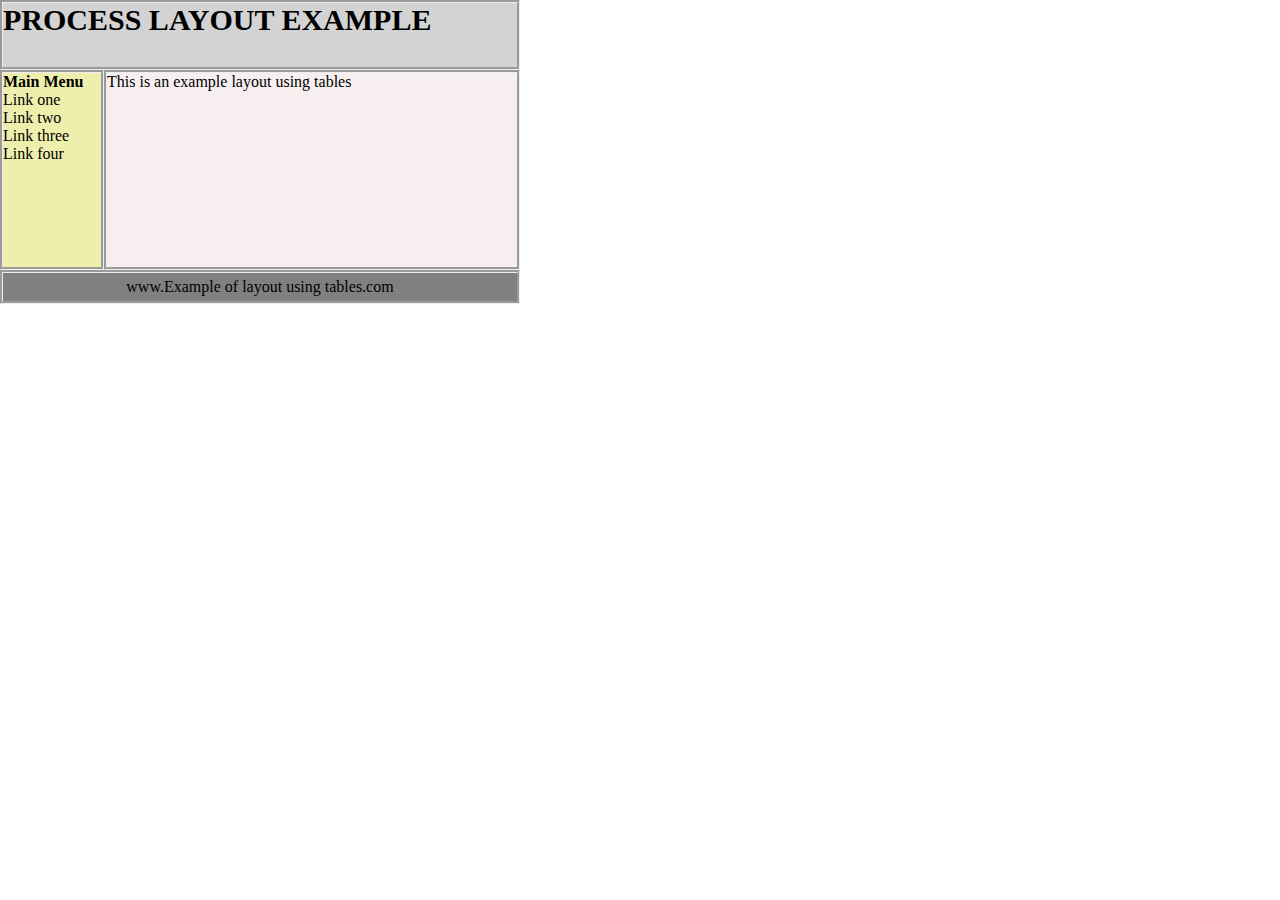
<file: index.html>
<!DOCTYPE html>
<html lang="en">
<head>
    <meta charset="UTF-8">
    <meta name="viewport" content="width=device-width, initial-scale=1">
    <title>Demo</title>
    <style>
        * {
            box-sizing: border-box;
        }

        body {
            width: 520px;
            margin: 0;
            padding: 0;
        }

        p, h2 {
            margin: 0;
        }

        /* Style the header */
        header {
            background-color: lightgrey;
            font-size: 20px;
            color: black;
            margin: 0;
            padding-bottom: 30px;
            border-style: groove;
        }

        /* Create two columns/boxes that floats next to each other */
        nav {
            float: left;
            width: 20%;
            height: 200px; /* only for demonstration, should be removed */
            background: #efefad;
            border-style: groove;
        }

        /* Style the list inside the menu */
        nav ul {
            list-style-type: none;
            margin: 0;
            padding: 0;
        }

        article {
            float: left;
            padding-bottom: 20px;
            width: 80%;
            background-color: #f7efef;
            height: 200px; /* only for demonstration, should be removed */
            border-style: groove;
        }

        /* Clear floats after the columns */
        section::after {
            content: "";
            display: table;
            clear: both;
        }

        /* Style the footer */
        footer {
            background-color: grey;
            text-align: center;
            color: black;
            padding: 5px;
            border-style: groove;
        }

    </style>
</head>

<body>

<header>
    <h2>PROCESS LAYOUT EXAMPLE</h2>
</header>

<section>
    <nav>
        <ul>
            <li><strong>Main Menu</strong></li>
            <li>Link one</li>
            <li>Link two</li>
            <li>Link three</li>
            <li>Link four</li>
        </ul>
    </nav>

    <article>
        <p>This is an example layout using tables</p>
    </article>
</section>

<footer>
    <p>www.Example of layout using tables.com</p>
</footer>

</body>
</html>
</file>
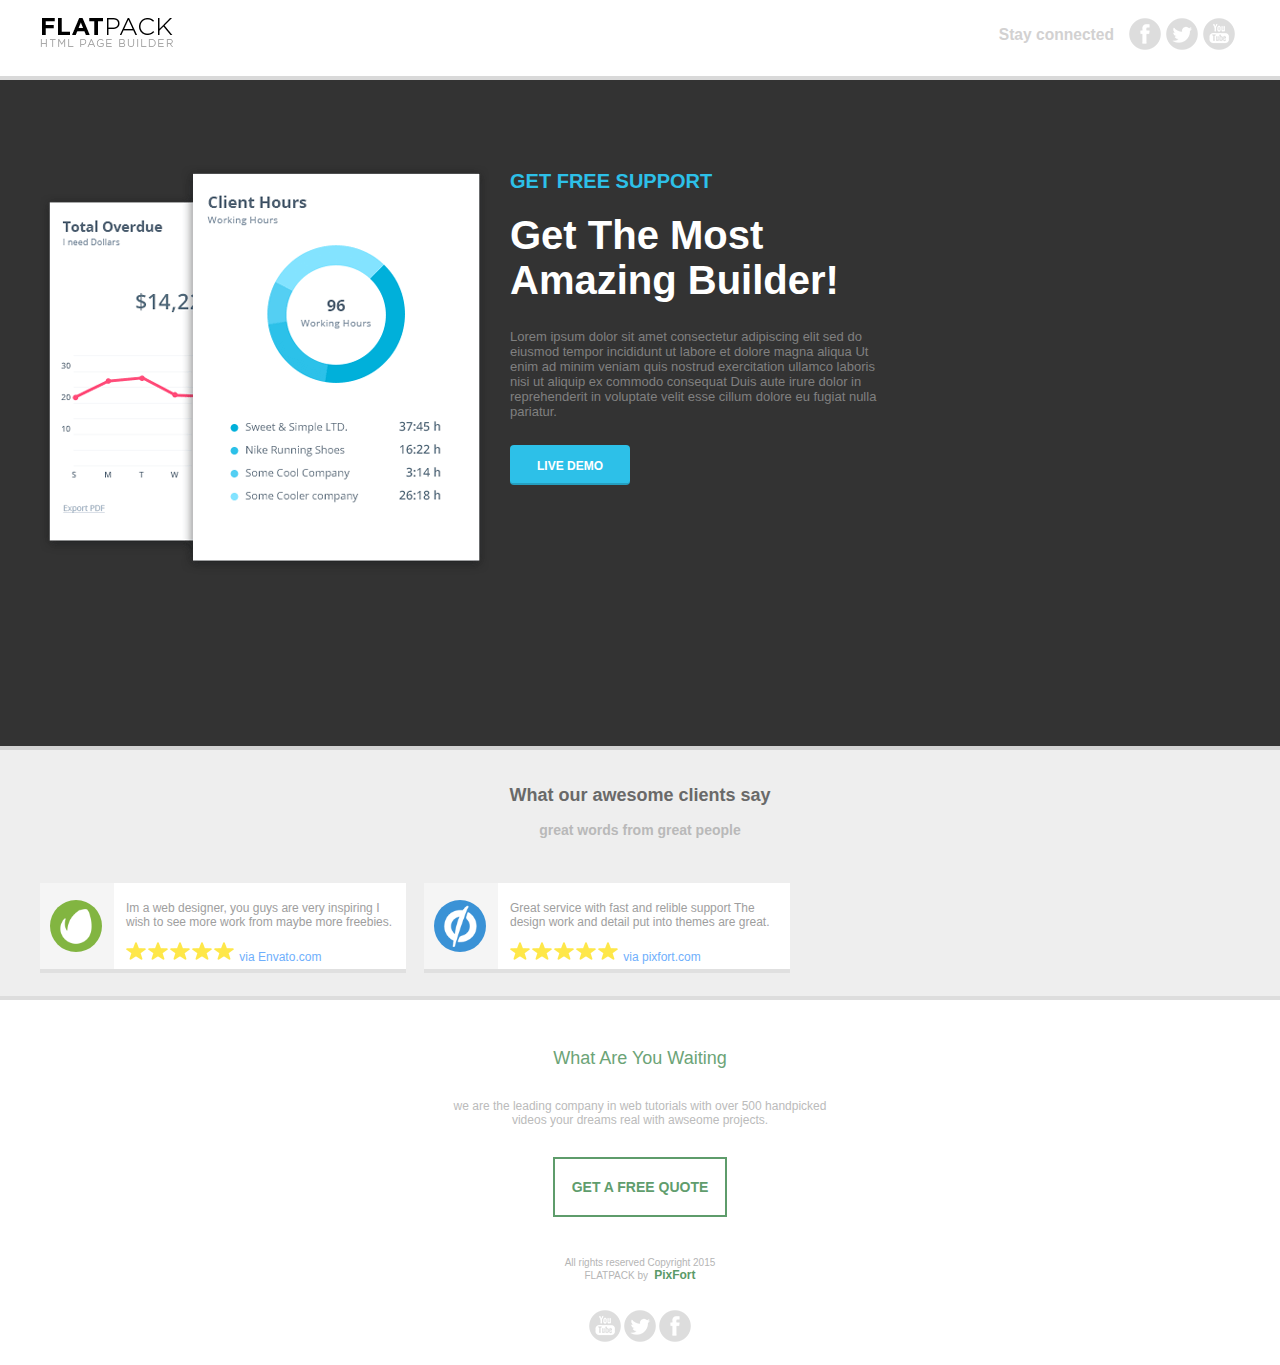
<file: lab2/page a/index.html>
<!DOCTYPE html>
<html lang="en">
<head>

    <meta charset="utf-8">
    <title></title>

    <link href="stylesheets/font-awesome.css" rel="stylesheet">
    <link href="css/style.css" rel="stylesheet">

    <link rel="shortcut icon" href="images/favicon.ico">
    <link rel="apple-touch-icon" href="images/apple-touch-icon.png">
    <link rel="apple-touch-icon" sizes="72x72" href="images/apple-touch-icon-72x72.png">
    <link rel="apple-touch-icon" sizes="114x114" href="images/apple-touch-icon-114x114.png">

</head>
<body>

<div id="page" class="page">

    <div class="pixfort_normal_1" id="section_normal_1">
        <div class="header_style pix_builder_bg">
            <div class="container">
                <div class="sixteen columns">
                    <div class="one-third column alpha">
                        <img src="images/1_normal/logo.png" alt="">
                    </div>
                    <div class="two-thirds column omega">
                            <a href="#" class="slow_fade social_button"><img src="images/social_icons/yt.png" alt=""></a>
                            <a href="#" class="slow_fade social_button"><img src="images/social_icons/twitter.png" alt=""></a>
                            <a href="#" class="slow_fade social_button"><img src="images/social_icons/facebook.png" alt=""></a>
      			       <div class="htext_style">
                            <span class="editContent">
                                <span class="pix_text">Stay connected</span>
                            </span>
                        </div>
                    </div>
  		        </div>
            </div><!-- container -->
        </div>
    </div><div class="big_padding dark pix_builder_bg" id="section_normal_4_2">
        <div class="container">
            <div class="sixteen columns">
                <div class="eight columns alpha pix_container">
                    <img src="images/main/software-img-4.png" class="img_style" alt="">
                </div>
                <div class="eight columns omega">
                        <span class="bold_text big_text blue_text editContent">GET FREE SUPPORT</span>
                        <p class="big_title bold_text editContent">Get The Most Amazing Builder!</p>
                        <p class="normal_text light_gray editContent">Lorem ipsum dolor sit amet consectetur adipiscing elit sed do eiusmod tempor incididunt ut labore et dolore magna aliqua Ut enim ad minim veniam quis nostrud exercitation ullamco laboris nisi ut aliquip ex commodo consequat Duis aute irure dolor in reprehenderit in voluptate velit esse cillum dolore eu fugiat nulla pariatur.</p>
                        <a href="#" class="pix_button btn_normal pix_button_flat blue_bg bold_text">
                            <i class="pi pixicon-eye"></i> 
                            <span>LIVE DEMO</span>
                        </a> 
                </div>
            </div>
        </div>
    </div><div class="pixfort_normal_1" id="section_normal_6">
        <div class="envato_unbounce pix_builder_bg">
            <div class="container">
                <h3 class="L1_style">
                    <span class="editContent pix_text">What our awesome clients say</span>
                </h3>
                <h5 class="L2_style">
                    <span class="editContent pix_text">great words from great people</span>
                </h5>
                <div class="eight columns stbox alpha">
                    <div class="box_1 pix_builder_bg">
                        <div class="b_style">
                            <img src="images/testimonials/envato-logo.png" class="logo_style" alt="">
                       </div>
                       <div class="txt_style">
                            <p class="txt editContent">Im a web designer, you guys are very inspiring I wish to see more work from maybe more freebies.</p>
                            <span class="stars_span">
                                <img src="images/1_normal/stars.original.png" alt="">
                                <span class="env_st editContent ">
                                    <span class="pix_text">via Envato.com</span>
                                </span>
                            </span>
                       </div>
                   </div>
                </div>
                <div class="eight columns stbox omega">
                    <div class="box_2 pix_builder_bg">
                        <div class="b_style">
                            <img src="images/testimonials/unboune-logo.png" class="logo_style" alt="">
                       </div>
                       <div class="txt_style">
                            <p class="txt editContent">Great service with fast and relible support The design work and detail put into themes are great.</p>
                            <span class="stars_span">
                                <img src="images/1_normal/stars.original.png" alt="">
                                <span class="env_st editContent ">
                                    <span class="pix_text">via pixfort.com</span>
                                </span>
                            </span>
                        </div>
                    </div>
                </div>
            </div>
        </div>
    </div><div class="pixfort_agency_14" id="section_agency_5">
			<div class="foot_st pix_builder_bg">
				<div class="container ">
					<div class="sixteen columns center_text">
						<div class="f1_style"><span class="editContent"><span class="pix_text">What Are You Waiting</span></span></div>
						<div class="f2_style"><span class="editContent"><span class="pix_text">we are the leading company in web tutorials with over 500 handpicked videos your dreams real with awseome projects.</span></span></div>
						<div class="second_link">
							<span class="get_2_btn "><a class="slow_fade" href="#">GET A FREE QUOTE</a></span>
						</div>
						<div class="rights_st"><span class="editContent"><span class="pix_text">All rights reserved Copyright 2015</span></span></div>
						<span class="editContent">
							<span class="pix_text">
								<span class="rights_st">FLATPACK by&nbsp;</span>   <span class="pixfort_st">PixFort</span>
							</span>
						</span>
						<div class="clearfix"></div>
						<div class="center_btn center_text pix_inline_block">
							<a href="#" class="slow_fade social_button "><img src="images/social_icons/yt.png"></a>
							<a href="#" class="slow_fade social_button"><img src="images/social_icons/twitter.png"></a>
							<a href="#" class="slow_fade social_button"><img src="images/social_icons/facebook.png"></a>
						</div>
				</div>
			</div>
		</div>
	</div></div>


</body>
</html>
</file>
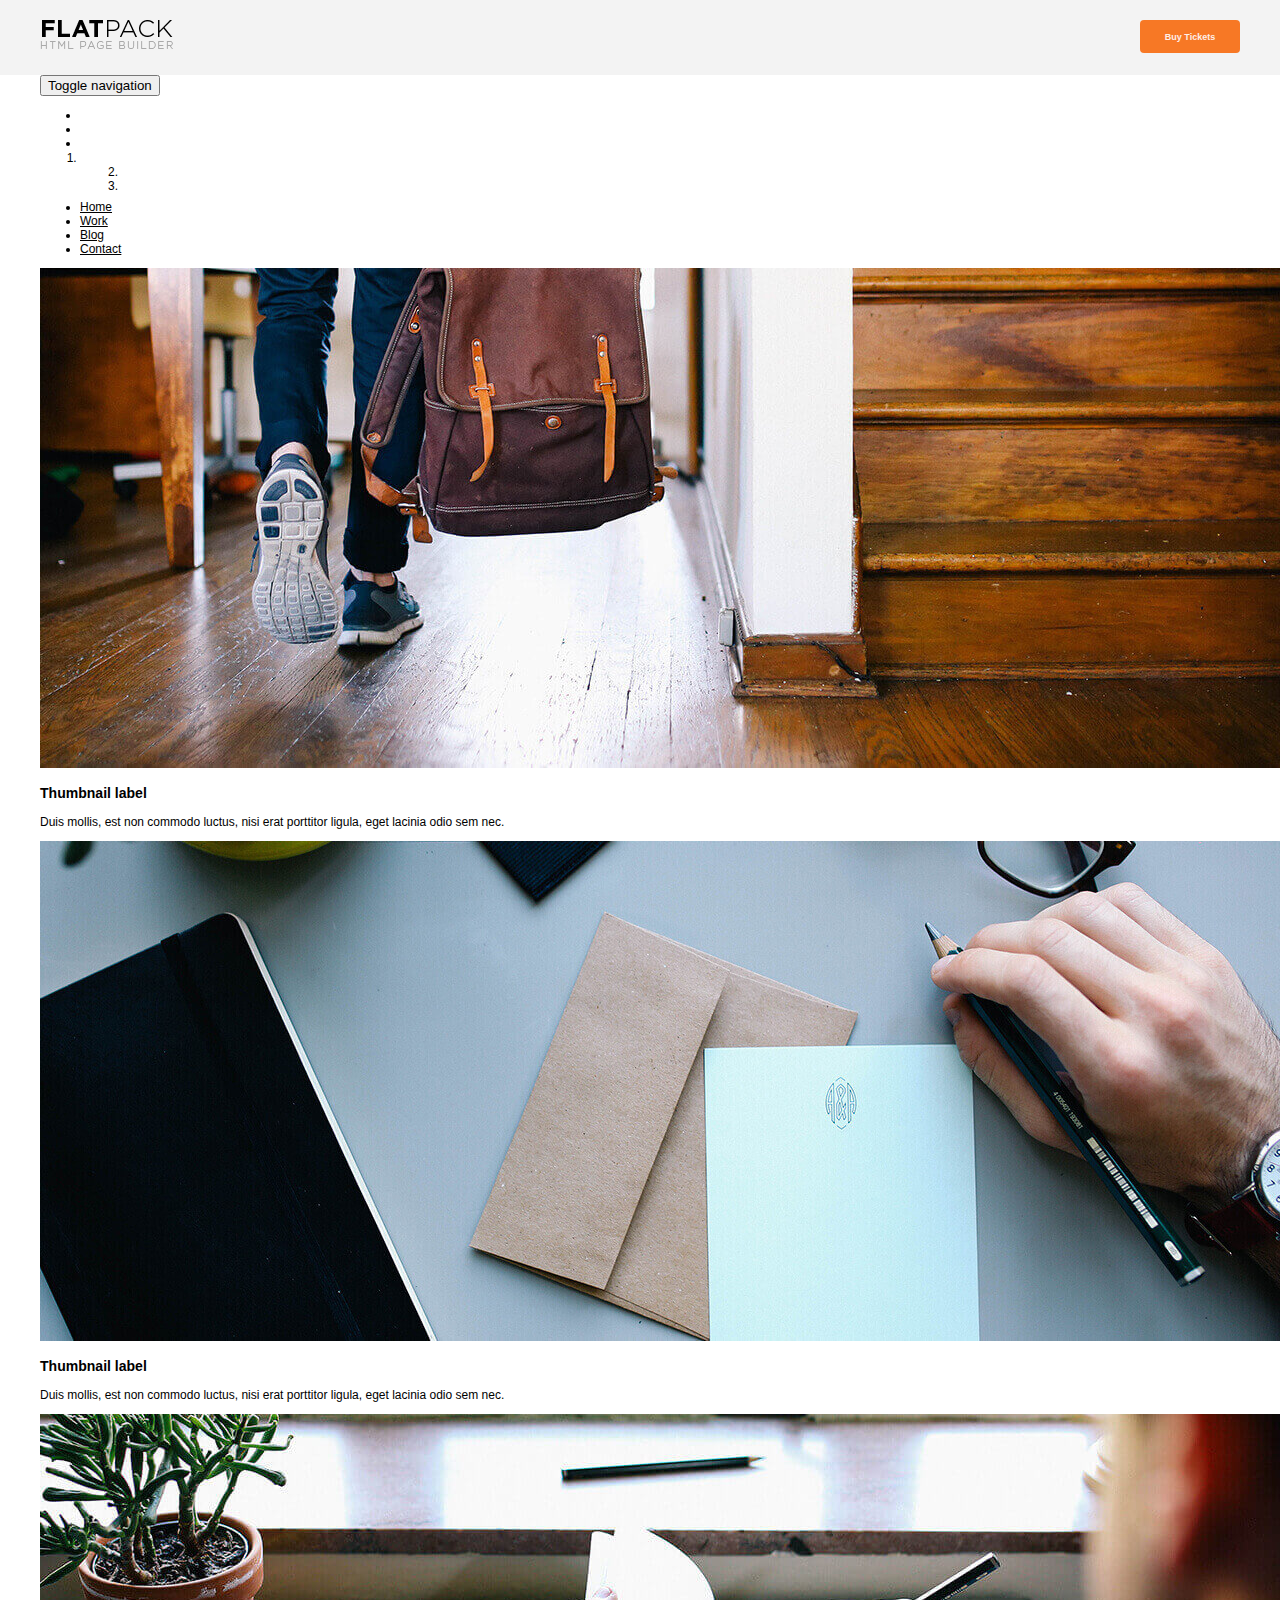
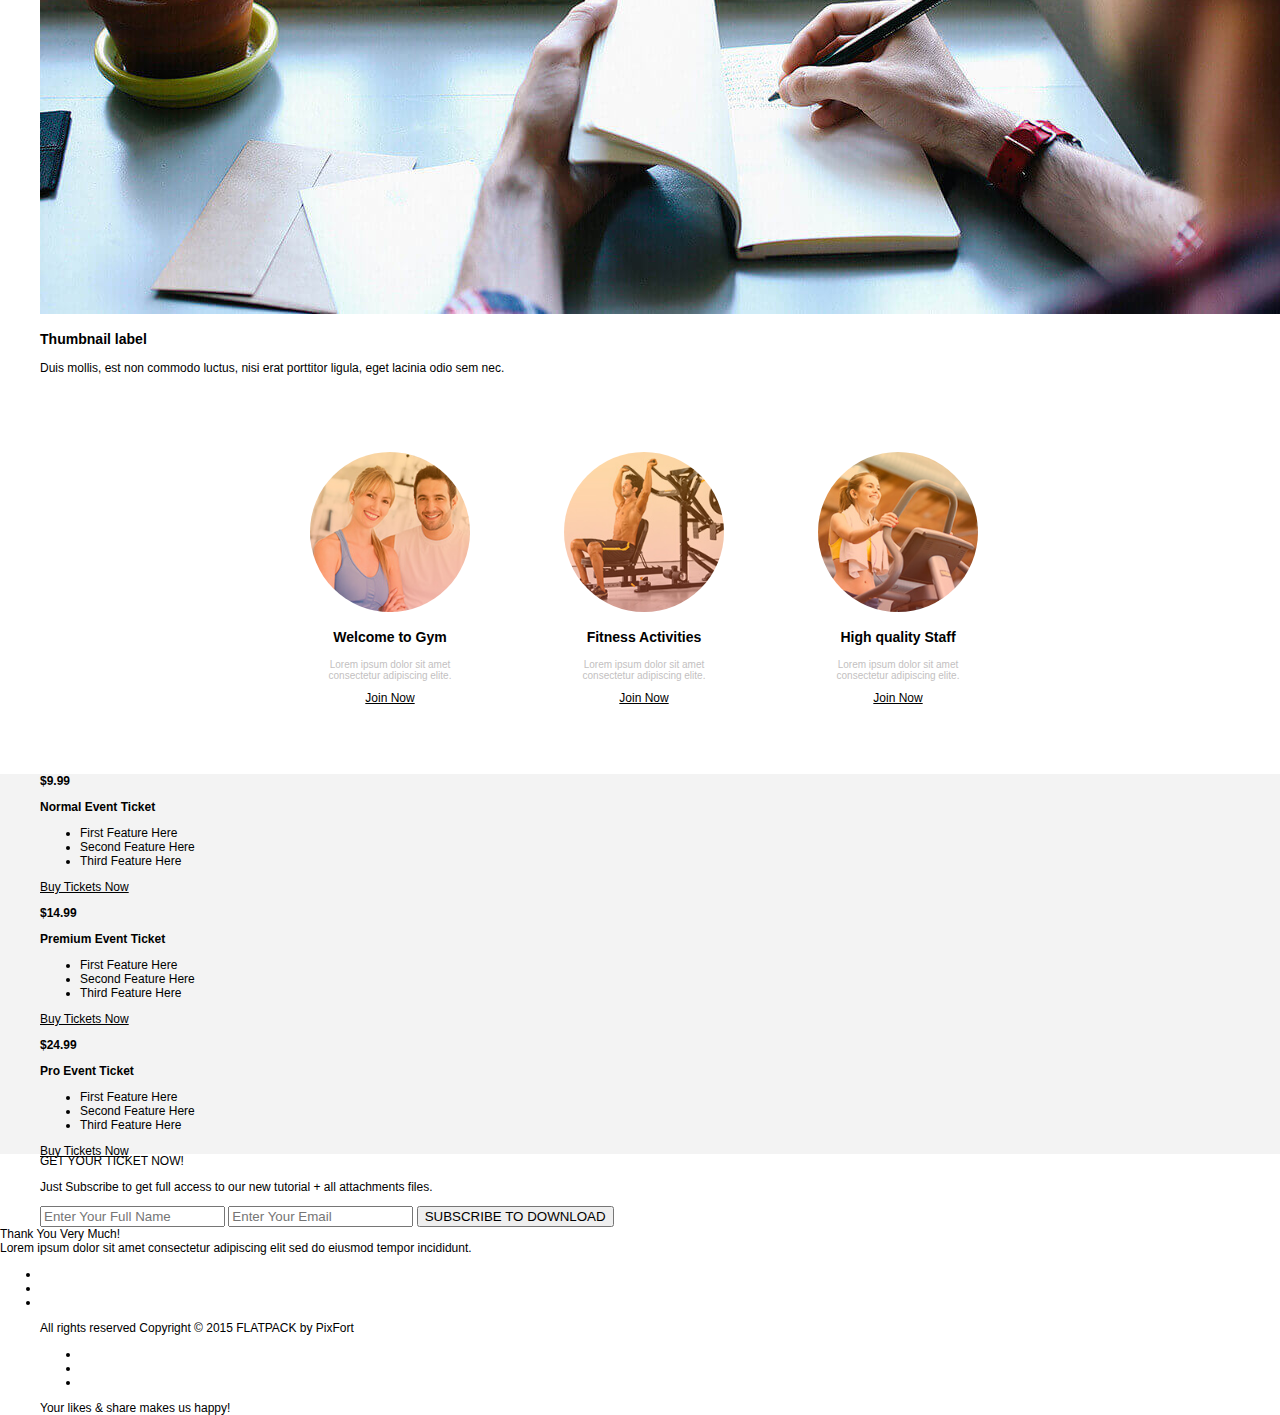
<file: lab2/page b/index.html>
<!DOCTYPE html>
<html lang="en">
<head>
    <meta charset="utf-8">
    <title></title>

    <link href="css/style.css" rel="stylesheet">
    <link href="stylesheets/font-awesome.css" rel="stylesheet">
    <link rel="shortcut icon" href="images/favicon.ico">
    <link rel="apple-touch-icon" href="images/apple-touch-icon.png">
    <link rel="apple-touch-icon" sizes="72x72" href="images/apple-touch-icon-72x72.png">
    <link rel="apple-touch-icon" sizes="114x114" href="images/apple-touch-icon-114x114.png">
</head>
<body>
<div id="page" class="page">
    <div class="light_gray_bg small_padding pix_builder_bg" id="section_text_2">
            <div class="container">
                <div class="eight columns alpha mobile_center">
                    <img class="extra_small_padding padding_left_10" src="images/main/logo.png" alt="">
                </div>
                <div class="eight columns omega right_text mobile_center">
                    <a href="#" class="pix_button btn_normal small_wide_button small_bold bold_text orange_bg ">
                        <span>Buy Tickets</span>
                    </a>
                </div>
            </div>
        </div>


        <div class="" id="section_header_1">
            <div class="header_style header_nav_1 pix_builder_bg">
                <div class="container">
                    <div class="sixteen columns firas2">
                        <nav role="navigation" class="navbar navbar-white navbar-embossed navbar-lg pix_nav_1">
                            <div class="containerss">
                                <div class="navbar-header">
                                    <button data-target="#navbar-collapse-02" data-toggle="collapse" class="navbar-toggle" type="button">
                                        <span class="sr-only">Toggle navigation</span>
                                    </button>

                                </div>
                                <div class="padding_25 right_socials">
                                        <ul class="bottom-icons">
                                            <li><a class="pi pixicon-facebook2 light_gray" href="#fakelink"></a></li>
                                            <li><a class="pi pixicon-twitter2 light_gray" href="#fakelink"></a></li>
                                            <li><a class="pi pixicon-instagram light_gray" href="#fakelink"></a></li>
                                        </ul>
                                    </div>
                                <div id="navbar-collapse-02" class="collapse navbar-collapse">
                                    <ul class="nav navbar-nav navbar-left">
                                        <li class="active propClone"><a href="#">Home</a></li>
                                        <li class="propClone"><a href="#">Work</a></li>
                                        <li class="propClone"><a href="#">Blog</a></li>
                                        <li class="propClone"><a href="#">Contact</a></li>
                                    </ul>
                                </div><!-- /.navbar-collapse -->
                            </div><!-- /.container -->
                        </nav>
                    </div>
                </div><!-- container -->
            </div>
        </div>
		<div class="pixfort_pix_slider pix_builder_bg" id="section_slider">
        <div class="container">
            <div class="sixteen columns">
                <div id="myCarousel" class="carousel slide" data-interval="false">
                    <!-- Indicators -->
                    <ol class="carousel-indicators">
                        <li data-target="#myCarousel" data-slide-to="0" class="active"></li>
                        <li data-target="#myCarousel" data-slide-to="1"></li>
                        <li data-target="#myCarousel" data-slide-to="2"></li>
                    </ol>
                    <!-- Wrapper for slides -->
                    <div class="carousel-inner">
                        <div class="item active">
                            <img src="images/main/image-1.jpg" alt="">
                            <div class="carousel-caption editContent">
                                <h3>Thumbnail label</h3>
                                <p>Duis mollis, est non commodo luctus, nisi erat porttitor ligula, eget lacinia odio sem nec.</p>
                            </div>
                        </div>
                        <div class="item">
                            <img src="images/main/image-2.jpg" alt="">
                            <div class="carousel-caption editContent">
                                <h3>Thumbnail label</h3>
                                <p>Duis mollis, est non commodo luctus, nisi erat porttitor ligula, eget lacinia odio sem nec.</p>
                            </div>
                        </div>
                        <div class="item">
                            <img src="images/main/image-3.jpg" alt="">
                            <div class="carousel-caption editContent">
                                <h3>Thumbnail label</h3>
                                <p>Duis mollis, est non commodo luctus, nisi erat porttitor ligula, eget lacinia odio sem nec.</p>
                            </div>
                        </div>
                    </div>
                    <!-- Controls -->
                    <a class="left carousel-control fui-arrow-left" href="#myCarousel" data-slide="prev"></a>
                    <a class="right carousel-control fui-arrow-right" href="#myCarousel" data-slide="next"></a>
                </div>
            </div>
        </div><!-- /.container -->
    </div><div class="pixfort_gym_13 pix_builder_bg" id="section_gym_4">
    <div class="gym_life">
    	<div class="container">
    		<div class="sixteen columns  gym_life">

               <div class="top_padding">
                    <div class="one-third column alpha">
                        <div class="part_st">
                            <div class="img_gym_st"><img src="images/13_gym/1.jpg" class="logo_style" alt=""></div>
            				<div class="text_gym_style">
            					<p class="gym_st"><span class="editContent">Welcome to Gym</span></p>
            					<p class="gym_text"><span class="editContent">Lorem ipsum dolor sit amet consectetur adipiscing elite.</span></p>
            				</div>

                            <span class="link_3_btn editContent"><a class="slow_fade pix_text" href="#">Join Now</a></span>
                        </div>
                    </div>
                    <div class="one-third column ">
                        <div class="part_st">
        					<div class="img_gym_st"><img src="images/13_gym/2.jpg" class="logo_style" alt=""></div>
            				<div class="text_gym_style">
            					<p class="gym_st"><span class="editContent">Fitness Activities</span></p>
            					<p class="gym_text"><span class="editContent">Lorem ipsum dolor sit amet consectetur adipiscing elite.</span></p>
            				</div>
                            <span class="link_3_btn editContent"><a class="slow_fade pix_text" href="#">Join Now</a></span>
                        </div>
                    </div>
                    <div class="one-third column  omega">
                        <div class="part_st">
        					<div class="img_gym_st"><img src="images/13_gym/3.jpg" class="logo_style" alt=""></div>
            				<div class="text_gym_style">
            					<p class="gym_st"><span class="editContent">High quality Staff</span></p>
            					<p class="gym_text"><span class="editContent">Lorem ipsum dolor sit amet consectetur adipiscing elite.</span></p>
            				</div>
                            <span class="link_3_btn editContent">
                                    <a class="slow_fade pix_text" href="#">Join Now</a>
                            </span>
                        </div>
                    </div>
                </div>
        	</div>
    	</div>
    </div>
    </div><div class="center_text  padding_bottom_60 light_gray_bg pix_builder_bg" id="section_intro_title">
            <div class="container ">
                    <div class="one-third column">
                        <div class="flat_pricing pix_builder_bg">
                            <p class="big_title blue_text editContent">
                                <strong>$9.99</strong>
                            </p>
                            <p class="light_gray editContent">
                                <strong>Normal Event Ticket</strong>
                            </p>
                            <ul class="flat_pricing_list light_gray">
                                <li class="pix_text">
                                    <span class="editContent">
                                        First Feature Here
                                    </span>
                                </li>
                                <li class="pix_text">
                                    <span class="editContent">
                                        Second Feature Here
                                    </span>
                                </li>
                                <li class="pix_text">
                                    <span class="editContent">
                                        Third Feature Here
                                    </span>
                                </li>
                            </ul>
                            <a href="#" class="active_bg_open pix_button btn_normal btn_big bold_text blue_bg ">
                                <span>Buy Tickets Now</span>
                            </a>
                        </div>
                    </div>
                    <div class="one-third column">
                        <div class="flat_pricing pix_builder_bg">
                            <p class="big_title orange margin_bottom_10 editContent">
                                <strong>$14.99</strong>
                            </p>
                            <p class="light_gray editContent">
                                <strong>Premium Event Ticket</strong>
                            </p>
                            <ul class="flat_pricing_list light_gray">
                                <li class="pix_text">
                                    <span class="editContent">
                                        First Feature Here
                                    </span>
                                </li>
                                <li class="pix_text">
                                    <span class="editContent">
                                        Second Feature Here
                                    </span>
                                </li>
                                <li class="pix_text">
                                    <span class="editContent">
                                        Third Feature Here
                                    </span>
                                </li>
                            </ul>
                            <a href="#" class="active_bg_open pix_button btn_normal btn_big bold_text orange_bg ">
                                <span>Buy Tickets Now</span>
                            </a>
                        </div>
                    </div>
                    <div class="one-third column">
                        <div class="flat_pricing pix_builder_bg">
                            <p class="big_title blue_text editContent">
                                <strong>$24.99</strong>
                            </p>
                            <p class="light_gray editContent">
                                <strong>Pro Event Ticket</strong>
                            </p>
                            <ul class="flat_pricing_list light_gray">
                                <li class="pix_text">
                                    <span class="editContent">
                                        First Feature Here
                                    </span>
                                </li>
                                <li class="pix_text">
                                    <span class="editContent">
                                        Second Feature Here
                                    </span>
                                </li>
                                <li class="pix_text">
                                    <span class="editContent">
                                        Third Feature Here
                                    </span>
                                </li>
                            </ul>
                            <a href="#" class="active_bg_open pix_button btn_normal btn_big bold_text blue_bg ">
                                <span>Buy Tickets Now</span>
                            </a>
                        </div>
                    </div>
            </div>
        </div><div class="pixfort_party_15" id="section_party_3">
        <div class="subscribe pix_builder_bg">
            <div class="container">
                <div class="sixteen columns">
                    <div class="text_input pix_builder_bg">
                        <div class="headtext_style">
                            <span class="editContent">
                                <span class="pix_text">
                                    GET YOUR TICKET NOW!
                                </span>
                            </span>
                        </div>
                        <div class="segment pix_builder_bg"></div>
                        <span class="editContent">
                            <p class="subtext_style">
                                Just Subscribe to get full access to our new tutorial + all attachments files.
                            </p>
                        </span>
                        <div class="contact_st">
                            <form id="contact_form" pix-confirm="hidden_pix_15">
                                <div id="result"></div>
                                <input type="text" name="name" id="name" placeholder="Enter Your Full Name" class="pix_text">
                                <input type="email" name="email" id="email" placeholder="Enter Your Email" class="pix_text">
                                <button class="subscribe_btn pix_text" id="submit_btn_15">
                                    <span class="editContent">SUBSCRIBE TO DOWNLOAD</span>
                                </button>
                            </form>
                        </div>
                    </div>
                </div>
            </div>
        </div>
    </div>
    <div id="hidden_pix_15" class="confirm_page confirm_page_15 pix_builder_bg">
        <div class="pixfort_party_15">
            <div class="confirm_header">
                <span class="editContent">
                    <span class="pix_text">
                        Thank You Very Much!
                    </span>
                </span>
            </div>
            <div class="confirm_text">
                <span class="editContent">
                    <span class="pix_text">
                        Lorem ipsum dolor sit amet consectetur adipiscing elit sed do eiusmod tempor incididunt.
                    </span>
                </span>
            </div>
            <div class="center_text padding_bottom_60">
                <ul class="bottom-icons confirm_icons center_text big_title pix_inline_block">
                    <li><a class="pi pixicon-facebook6 white" href="#fakelink"></a></li>
                    <li><a class="pi pixicon-twitter6 white" href="#fakelink"></a></li>
                    <li><a class="pi pixicon-googleplus7 white" href="#fakelink"></a></li>
                </ul>
            </div>
        </div>
    </div><div class="pixfort_party_15" id="section_party_4">
        <div class="foot_st pix_builder_bg">
           <div class="container">
                <div class="sixteen columns">
                    <div class="seven columns alpha">
                        <span class="editContent">
                            <span class="pix_text">
                                <span class="rights_st"> All rights reserved Copyright © 2015 FLATPACK by
                                    <span class="pixfort_st">PixFort</span>
                                </span>
                            </span>
                        </span>
                    </div>
                    <div class="nine columns omega ">
                        <div class="socbuttons">
                           <div class="soc_icons pix_builder_bg">
                                <ul class="bottom-icons">
                                    <li><a class="pi pixicon-facebook2 normal_gray" href="#fakelink"></a></li>
                                    <li><a class="pi pixicon-twitter2 normal_gray" href="#fakelink"></a></li>
                                    <li><a class="pi pixicon-instagram normal_gray" href="#fakelink"></a></li>
                                </ul>
                            </div>
                            <div class="likes_st">
                                <span class="editContent">
                                    <span class="pix_text">Your likes &amp; share makes us happy!</span>
                                </span>
                            </div>
                        </div>
                    </div>
                </div>
            </div>
        </div>
    </div></div>

</body>
</html>
</file>
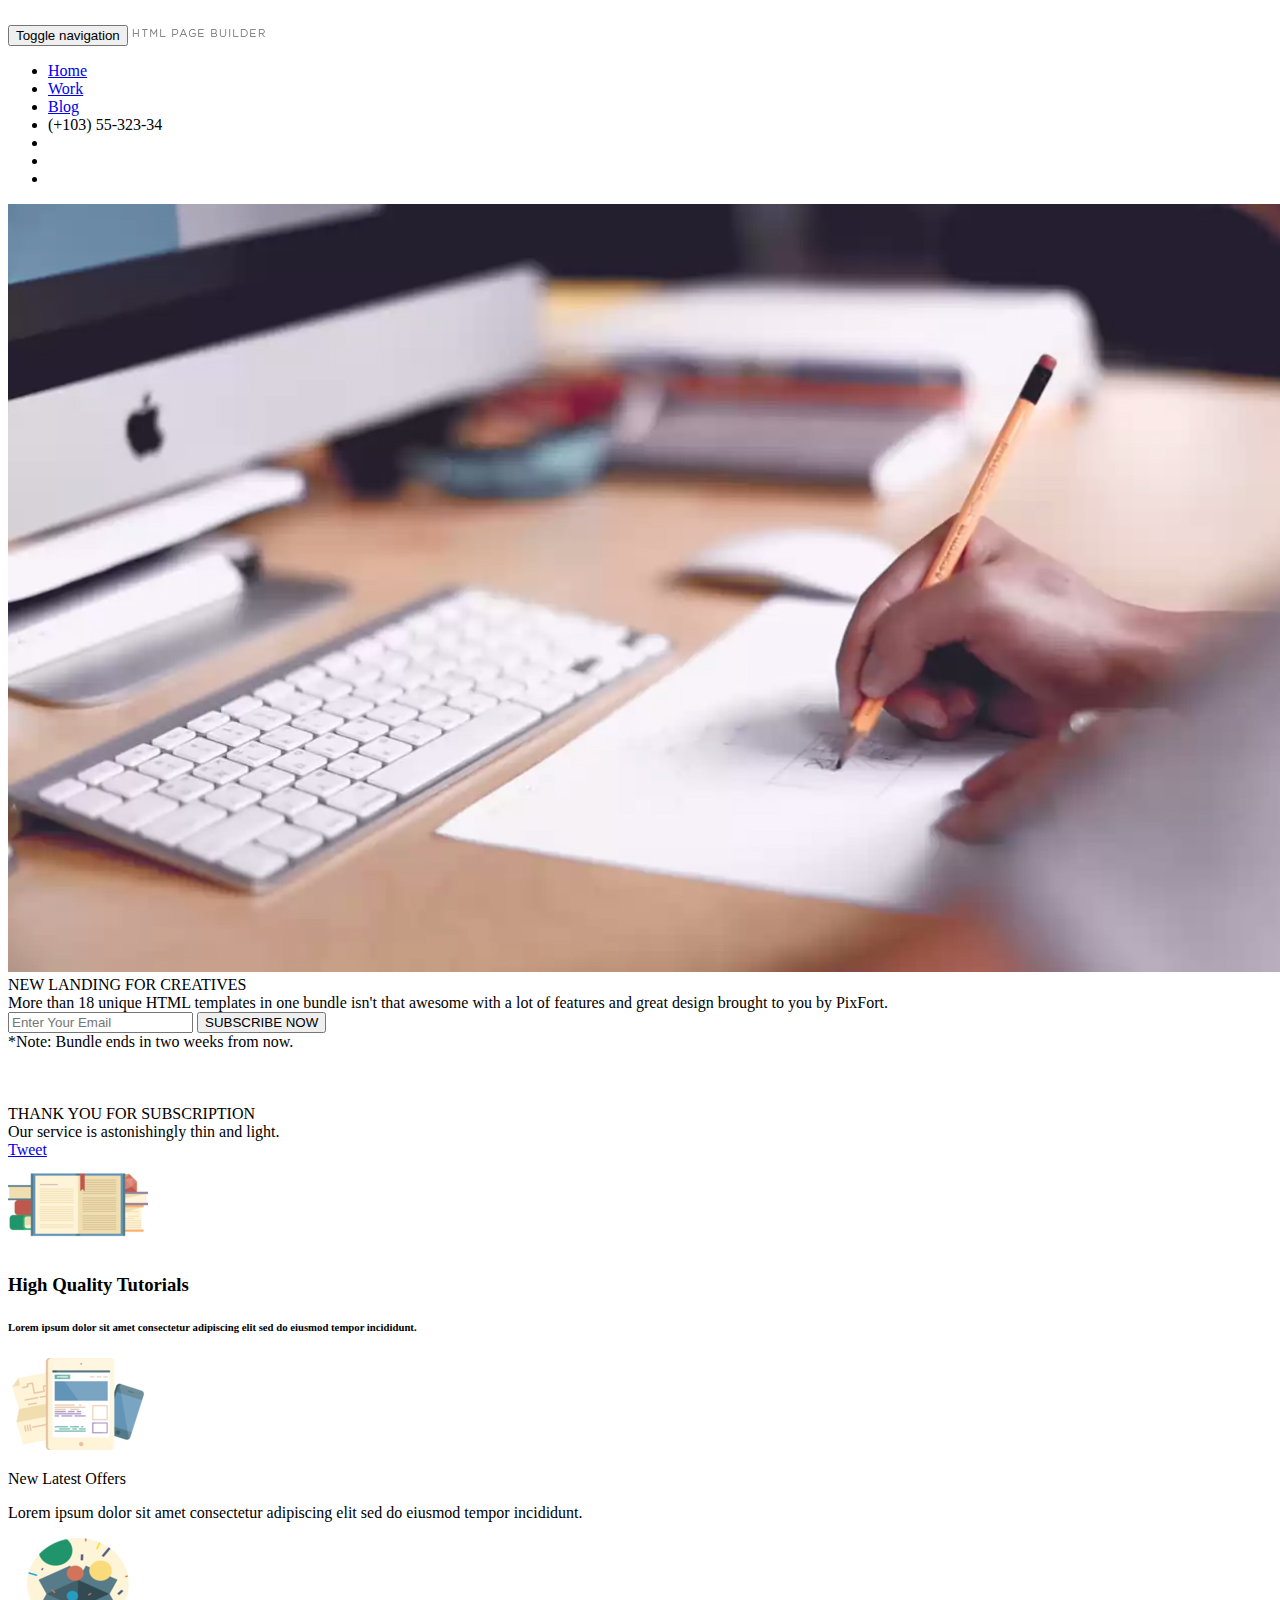
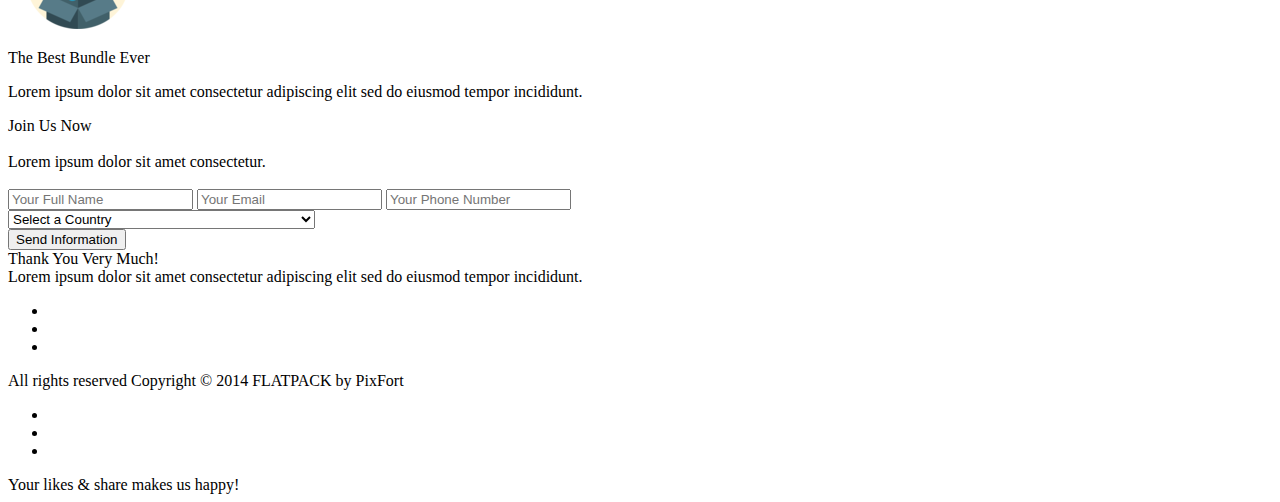
<file: lab2/page c/index.html>
<!DOCTYPE html>
<html lang="en">
<head>
    <meta charset="utf-8">
    <title></title>
    <link href="stylesheets/font-awesome.css" rel="stylesheet">
    <link rel="shortcut icon" href="images/favicon.ico">
    <link rel="apple-touch-icon" href="images/apple-touch-icon.png">
    <link rel="apple-touch-icon" sizes="72x72" href="images/apple-touch-icon-72x72.png">
    <link rel="apple-touch-icon" sizes="114x114" href="images/apple-touch-icon-114x114.png">

</head>
<body>

<div id="page" class="page">
<div class="pixfort_normal_1" id="section_header_2_dark">
        <div class=" header_nav_1 dark pix_builder_bg">
            <div class="container">
                <div class="sixteen columns firas2">
                    <nav role="navigation" class="navbar navbar-white navbar-embossed navbar-lg pix_nav_1">
                        <div class="containerss">
                            <div class="navbar-header">
                                <button data-target="#navbar-collapse-02" data-toggle="collapse" class="navbar-toggle pix_text" type="button">
                                    <span class="sr-only ">Toggle navigation</span>
                                </button>
                                <img src="images/main/logo-dark.png" class="pix_nav_logo" alt="">                
                            </div>
                            <div id="navbar-collapse-02" class="collapse navbar-collapse">
                                <ul class="nav navbar-nav navbar-right">
                                    <li class="active propClone"><a href="#">Home</a></li>
                                    <li class="propClone"><a href="#">Work</a></li>
                                    <li class="propClone"><a href="#">Blog</a></li>
                                    <li class="propClone"><span class="text_span editContent">(+103) 55-323-34</span></li>
                                    <li class="propClone icon-item"><a class="pi pixicon-facebook2" href="#fakelink"></a></li>
                                    <li class="propClone icon-item"><a class="pi pixicon-twitter2" href="#fakelink"></a></li>
                                    <li class="propClone icon-item"><a class="pi pixicon-instagram" href="#fakelink"></a></li>
                                </ul>
                            </div><!-- /.navbar-collapse -->
                        </div><!-- /.container -->
                    </nav>
                </div>
            </div><!-- container -->
        </div>
    </div><div class="pixfort_normal_1 creative_video_header" id="section_pix_4">
        <div class="has-video creative_header">
            <div class="mask"></div>
                <div class="pix_video_div section_video">
                    <video autoplay="" poster="images/video/video_bg.jpg" class="bgvid" loop="">
                        <source src="images/video/video_bg.webm" type="video/webm">
                        <source src="images/video/video_bg.mp4" type="video/mp4">
                        <source src="images/video/video_bg.ogv" type="video/ogv">
                    </video>
                </div>
                <div class="section_wrapper clearfix">
                    <div class="container">
                        <div class="sixteen columns context_style">
                            <div class="title_style">
                                <span class="editContent">
                                    <span class="pix_text">NEW LANDING FOR CREATIVES</span>
                                </span>
                            </div>
                            <div class="subtitle_style">
                                <span class="creative_h_text">
                                    <span class="editContent"><span class="pix_text">More than 18 unique HTML templates in one bundle isn't that awesome with a lot of features and great design brought to you by PixFort.</span></span>
                                </span>
                            </div>
                        <div class="email_subscribe pix_builder_bg">
                            <form id="contact_form" pix-confirm="hidden_pix_1">
                                <input type="email" name="email" id="email" placeholder="Enter Your Email" class="pix_text">
                                <button class="subscribe_btn pix_text" id="subscribe_btn_1">SUBSCRIBE NOW</button>
                                <div id="result"></div>
                            </form>
                        </div>
                        <div class="note_st">
                            <span class="creative_note"><span class="editContent"><span class="pix_text">*Note: Bundle ends in two weeks from now.</span></span></span>
                        </div>
                    </div>
                </div><!-- container -->
            </div>
        </div>
    </div>
    <div id="hidden_pix_1" class="confirm_page confirm_page_1 pix_builder_bg">
        <div class="pixfort_normal_1">
            <div class="confirm_logo">
                <span class="conf_img">
                    <img src="images/video/confirm1.png" alt="">
                </span>
            </div>
            <div class="confirm_header">
                <span class="editContent">
                    <span class="pix_text">THANK YOU FOR SUBSCRIPTION</span>
                </span>
            </div>
            <div class="confirm_text">
                <span class="editContent">
                    <span class="pix_text">Our service is astonishingly thin and light.</span>
                </span>
            </div>
            <div class="confirm_social">
                <div class="confirm_social_box pix_builder_bg">
                    <a href="https://twitter.com/share" class="twitter-share-button" data-via="pixfort" data-count="none">Tweet</a>
                        <span class="confirm_gp">
                            <span class="g-plusone " data-size="medium" data-annotation="none"></span>
                        </span>
                    <div class="fb-like" data-href="http://themeforest.net/item/flatpack-landing-pages-pack-with-page-builder/10591107" data-layout="button" data-action="like" data-show-faces="false" data-share="false"></div>
                </div>
            </div>
        </div>
    </div>
    <div class="section_pointer" pix-name="video"></div><div class="pixfort_university_6" id="section_university_5">
            <div class="join_us_section pix_builder_bg">
               <div class="container">
                <div class="sixteen columns">
                    <div class="ten columns  alpha">
                        <div class="zone_left">
                            <div class="psingle_item">
                             <div class="icon_st"> <img src="images/6_university/icon_1.png" alt=""></div>
                             <div class="text_st">
                                <h3 class="title_st editContent">High Quality Tutorials</h3>
                                <h6 class="subject_st editContent">Lorem ipsum dolor sit amet consectetur adipiscing elit sed do eiusmod tempor incididunt.</h6>
                            </div>
                        </div>
                        <div class="clearfix"></div>
                        <div class="psingle_item">
                         <div class="icon_st"> <img src="images/6_university/icon_2.png" alt=""></div>
                         <div class="text_st">
                            <p class="title_st editContent">New Latest Offers</p>
                            <p class="subject_st editContent">Lorem ipsum dolor sit amet consectetur adipiscing elit sed do eiusmod tempor incididunt.</p>
                        </div>
                    </div>
                    <div class="clearfix"></div>
                    <div class="psingle_item">
                     <div class="icon_st"> <img src="images/6_university/icon_3.png" alt=""></div>
                     <div class="text_st">
                        <p class="title_st editContent">The Best Bundle Ever</p>
                        <p class="subject_st editContent">Lorem ipsum dolor sit amet consectetur adipiscing elit sed do eiusmod tempor incididunt.</p>
                    </div>
                </div>
            </div>
        </div>
        <div class="six columns omega">
            <div class="substyle pix_builder_bg">
                <div class="title-style"><span class="editContent"><span class="pix_text">Join Us Now</span></span></div>
                <br>
                <div class="text-style">
                  <span class="editContent"><span class="pix_text">Lorem ipsum dolor sit amet consectetur.</span></span>
              </div><br>
              <div class="clearfix"></div>
              <form id="contact_form" pix-confirm="hidden_pix_6">
                <div id="result"></div>
                <input type="text" name="name" id="name" placeholder="Your Full Name" class="pix_text">
                <input type="email" name="email" id="email" placeholder="Your Email" class="pix_text">
                <input type="text" name="number" id="number" placeholder="Your Phone Number" class="pix_text">
                <div class="select_st">
                    <select id="countries" name="countries" class="pix_text">
                        <option value="">Select a Country</option>
                        <option value="Afghanistan">Afghanistan</option>
                        <option value="Aland Islands">Aland Islands</option>
                        <option value="Albania">Albania</option>
                        <option value="Algeria">Algeria</option>
                        <option value="American Samoa">American Samoa</option>
                        <option value="Andorra">Andorra</option>
                        <option value="Angola">Angola</option>
                        <option value="Anguilla">Anguilla</option>
                        <option value="Antarctica">Antarctica</option>
                        <option value="Antigua and Barbuda">Antigua and Barbuda</option>
                        <option value="Argentina">Argentina</option>
                        <option value="Armenia">Armenia</option>
                        <option value="Aruba">Aruba</option>
                        <option value="Australia">Australia</option>
                        <option value="Austria">Austria</option>
                        <option value="Azerbaijan">Azerbaijan</option>
                        <option value="Bahamas">Bahamas</option>
                        <option value="Bahrain">Bahrain</option>
                        <option value="Bangladesh">Bangladesh</option>
                        <option value="Barbados">Barbados</option>
                        <option value="Belarus">Belarus</option>
                        <option value="Belgium">Belgium</option>
                        <option value="Belize">Belize</option>
                        <option value="Benin">Benin</option>
                        <option value="Bermuda">Bermuda</option>
                        <option value="Bhutan">Bhutan</option>
                        <option value="Bolivia">Bolivia</option>
                        <option value="Bosnia and Herzegovina">Bosnia and Herzegovina</option>
                        <option value="Botswana">Botswana</option>
                        <option value="Bouvet Island">Bouvet Island</option>
                        <option value="Brazil">Brazil</option>
                        <option value="British Indian Ocean Territory">British Indian Ocean Territory</option>
                        <option value="Brunei Darussalam">Brunei Darussalam</option>
                        <option value="Bulgaria">Bulgaria</option>
                        <option value="Burkina Faso">Burkina Faso</option>
                        <option value="Burundi">Burundi</option>
                        <option value="Cambodia">Cambodia</option>
                        <option value="Cameroon">Cameroon</option>
                        <option value="Canada">Canada</option>
                        <option value="Cape Verde">Cape Verde</option>
                        <option value="Cayman Islands">Cayman Islands</option>
                        <option value="Central African Republic">Central African Republic</option>
                        <option value="Chad">Chad</option>
                        <option value="Chile">Chile</option>
                        <option value="China">China</option>
                        <option value="Christmas Island">Christmas Island</option>
                        <option value="Cocos (Keeling) Islands">Cocos (Keeling) Islands</option>
                        <option value="Colombia">Colombia</option>
                        <option value="Comoros">Comoros</option>
                        <option value="Congo">Congo</option>
                        <option value="Congo, The Democratic Republic of The">Congo, The Democratic Republic of The</option>
                        <option value="Cook Islands">Cook Islands</option>
                        <option value="Costa Rica">Costa Rica</option>
                        <option value="Cote D'ivoire">Cote D'ivoire</option>
                        <option value="Croatia">Croatia</option>
                        <option value="Cuba">Cuba</option>
                        <option value="Cyprus">Cyprus</option>
                        <option value="Czech Republic">Czech Republic</option>
                        <option value="Denmark">Denmark</option>
                        <option value="Djibouti">Djibouti</option>
                        <option value="Dominica">Dominica</option>
                        <option value="Dominican Republic">Dominican Republic</option>
                        <option value="Ecuador">Ecuador</option>
                        <option value="Egypt">Egypt</option>
                        <option value="El Salvador">El Salvador</option>
                        <option value="Equatorial Guinea">Equatorial Guinea</option>
                        <option value="Eritrea">Eritrea</option>
                        <option value="Estonia">Estonia</option>
                        <option value="Ethiopia">Ethiopia</option>
                        <option value="Falkland Islands (Malvinas)">Falkland Islands (Malvinas)</option>
                        <option value="Faroe Islands">Faroe Islands</option>
                        <option value="Fiji">Fiji</option>
                        <option value="Finland">Finland</option>
                        <option value="France">France</option>
                        <option value="French Guiana">French Guiana</option>
                        <option value="French Polynesia">French Polynesia</option>
                        <option value="French Southern Territories">French Southern Territories</option>
                        <option value="Gabon">Gabon</option>
                        <option value="Gambia">Gambia</option>
                        <option value="Georgia">Georgia</option>
                        <option value="Germany">Germany</option>
                        <option value="Ghana">Ghana</option>
                        <option value="Gibraltar">Gibraltar</option>
                        <option value="Greece">Greece</option>
                        <option value="Greenland">Greenland</option>
                        <option value="Grenada">Grenada</option>
                        <option value="Guadeloupe">Guadeloupe</option>
                        <option value="Guam">Guam</option>
                        <option value="Guatemala">Guatemala</option>
                        <option value="Guernsey">Guernsey</option>
                        <option value="Guinea">Guinea</option>
                        <option value="Guinea-bissau">Guinea-bissau</option>
                        <option value="Guyana">Guyana</option>
                        <option value="Haiti">Haiti</option>
                        <option value="Heard Island and Mcdonald Islands">Heard Island and Mcdonald Islands</option>
                        <option value="Holy See (Vatican City State)">Holy See (Vatican City State)</option>
                        <option value="Honduras">Honduras</option>
                        <option value="Hong Kong">Hong Kong</option>
                        <option value="Hungary">Hungary</option>
                        <option value="Iceland">Iceland</option>
                        <option value="India">India</option>
                        <option value="Indonesia">Indonesia</option>
                        <option value="Iran, Islamic Republic of">Iran, Islamic Republic of</option>
                        <option value="Iraq">Iraq</option>
                        <option value="Ireland">Ireland</option>
                        <option value="Isle of Man">Isle of Man</option>
                        <option value="Israel">Israel</option>
                        <option value="Italy">Italy</option>
                        <option value="Jamaica">Jamaica</option>
                        <option value="Japan">Japan</option>
                        <option value="Jersey">Jersey</option>
                        <option value="Jordan">Jordan</option>
                        <option value="Kazakhstan">Kazakhstan</option>
                        <option value="Kenya">Kenya</option>
                        <option value="Kiribati">Kiribati</option>
                        <option value="Korea, Democratic People's Republic of">Korea, Democratic People's Republic of</option>
                        <option value="Korea, Republic of">Korea, Republic of</option>
                        <option value="Kuwait">Kuwait</option>
                        <option value="Kyrgyzstan">Kyrgyzstan</option>
                        <option value="Lao People's Democratic Republic">Lao People's Democratic Republic</option>
                        <option value="Latvia">Latvia</option>
                        <option value="Lebanon">Lebanon</option>
                        <option value="Lesotho">Lesotho</option>
                        <option value="Liberia">Liberia</option>
                        <option value="Libyan Arab Jamahiriya">Libyan Arab Jamahiriya</option>
                        <option value="Liechtenstein">Liechtenstein</option>
                        <option value="Lithuania">Lithuania</option>
                        <option value="Luxembourg">Luxembourg</option>
                        <option value="Macao">Macao</option>
                        <option value="Macedonia, The Former Yugoslav Republic of">Macedonia, The Former Yugoslav Republic of</option>
                        <option value="Madagascar">Madagascar</option>
                        <option value="Malawi">Malawi</option>
                        <option value="Malaysia">Malaysia</option>
                        <option value="Maldives">Maldives</option>
                        <option value="Mali">Mali</option>
                        <option value="Malta">Malta</option>
                        <option value="Marshall Islands">Marshall Islands</option>
                        <option value="Martinique">Martinique</option>
                        <option value="Mauritania">Mauritania</option>
                        <option value="Mauritius">Mauritius</option>
                        <option value="Mayotte">Mayotte</option>
                        <option value="Mexico">Mexico</option>
                        <option value="Micronesia, Federated States of">Micronesia, Federated States of</option>
                        <option value="Moldova, Republic of">Moldova, Republic of</option>
                        <option value="Monaco">Monaco</option>
                        <option value="Mongolia">Mongolia</option>
                        <option value="Montenegro">Montenegro</option>
                        <option value="Montserrat">Montserrat</option>
                        <option value="Morocco">Morocco</option>
                        <option value="Mozambique">Mozambique</option>
                        <option value="Myanmar">Myanmar</option>
                        <option value="Namibia">Namibia</option>
                        <option value="Nauru">Nauru</option>
                        <option value="Nepal">Nepal</option>
                        <option value="Netherlands">Netherlands</option>
                        <option value="Netherlands Antilles">Netherlands Antilles</option>
                        <option value="New Caledonia">New Caledonia</option>
                        <option value="New Zealand">New Zealand</option>
                        <option value="Nicaragua">Nicaragua</option>
                        <option value="Niger">Niger</option>
                        <option value="Nigeria">Nigeria</option>
                        <option value="Niue">Niue</option>
                        <option value="Norfolk Island">Norfolk Island</option>
                        <option value="Northern Mariana Islands">Northern Mariana Islands</option>
                        <option value="Norway">Norway</option>
                        <option value="Oman">Oman</option>
                        <option value="Pakistan">Pakistan</option>
                        <option value="Palau">Palau</option>
                        <option value="Palestinian Territory, Occupied">Palestinian Territory, Occupied</option>
                        <option value="Panama">Panama</option>
                        <option value="Papua New Guinea">Papua New Guinea</option>
                        <option value="Paraguay">Paraguay</option>
                        <option value="Peru">Peru</option>
                        <option value="Philippines">Philippines</option>
                        <option value="Pitcairn">Pitcairn</option>
                        <option value="Poland">Poland</option>
                        <option value="Portugal">Portugal</option>
                        <option value="Puerto Rico">Puerto Rico</option>
                        <option value="Qatar">Qatar</option>
                        <option value="Reunion">Reunion</option>
                        <option value="Romania">Romania</option>
                        <option value="Russian Federation">Russian Federation</option>
                        <option value="Rwanda">Rwanda</option>
                        <option value="Saint Helena">Saint Helena</option>
                        <option value="Saint Kitts and Nevis">Saint Kitts and Nevis</option>
                        <option value="Saint Lucia">Saint Lucia</option>
                        <option value="Saint Pierre and Miquelon">Saint Pierre and Miquelon</option>
                        <option value="Saint Vincent and The Grenadines">Saint Vincent and The Grenadines</option>
                        <option value="Samoa">Samoa</option>
                        <option value="San Marino">San Marino</option>
                        <option value="Sao Tome and Principe">Sao Tome and Principe</option>
                        <option value="Saudi Arabia">Saudi Arabia</option>
                        <option value="Senegal">Senegal</option>
                        <option value="Serbia">Serbia</option>
                        <option value="Seychelles">Seychelles</option>
                        <option value="Sierra Leone">Sierra Leone</option>
                        <option value="Singapore">Singapore</option>
                        <option value="Slovakia">Slovakia</option>
                        <option value="Slovenia">Slovenia</option>
                        <option value="Solomon Islands">Solomon Islands</option>
                        <option value="Somalia">Somalia</option>
                        <option value="South Africa">South Africa</option>
                        <option value="South Georgia and The South Sandwich Islands">South Georgia and The South Sandwich Islands</option>
                        <option value="Spain">Spain</option>
                        <option value="Sri Lanka">Sri Lanka</option>
                        <option value="Sudan">Sudan</option>
                        <option value="Suriname">Suriname</option>
                        <option value="Svalbard and Jan Mayen">Svalbard and Jan Mayen</option>
                        <option value="Swaziland">Swaziland</option>
                        <option value="Sweden">Sweden</option>
                        <option value="Switzerland">Switzerland</option>
                        <option value="Syrian Arab Republic">Syrian Arab Republic</option>
                        <option value="Taiwan, Province of China">Taiwan, Province of China</option>
                        <option value="Tajikistan">Tajikistan</option>
                        <option value="Tanzania, United Republic of">Tanzania, United Republic of</option>
                        <option value="Thailand">Thailand</option>
                        <option value="Timor-leste">Timor-leste</option>
                        <option value="Togo">Togo</option>
                        <option value="Tokelau">Tokelau</option>
                        <option value="Tonga">Tonga</option>
                        <option value="Trinidad and Tobago">Trinidad and Tobago</option>
                        <option value="Tunisia">Tunisia</option>
                        <option value="Turkey">Turkey</option>
                        <option value="Turkmenistan">Turkmenistan</option>
                        <option value="Turks and Caicos Islands">Turks and Caicos Islands</option>
                        <option value="Tuvalu">Tuvalu</option>
                        <option value="Uganda">Uganda</option>
                        <option value="Ukraine">Ukraine</option>
                        <option value="United Arab Emirates">United Arab Emirates</option>
                        <option value="United Kingdom">United Kingdom</option>
                        <option value="United States">United States</option>
                        <option value="United States Minor Outlying Islands">United States Minor Outlying Islands</option>
                        <option value="Uruguay">Uruguay</option>
                        <option value="Uzbekistan">Uzbekistan</option>
                        <option value="Vanuatu">Vanuatu</option>
                        <option value="Venezuela">Venezuela</option>
                        <option value="Viet Nam">Viet Nam</option>
                        <option value="Virgin Islands, British">Virgin Islands, British</option>
                        <option value="Virgin Islands, U.S.">Virgin Islands, U.S.</option>
                        <option value="Wallis and Futuna">Wallis and Futuna</option>
                        <option value="Western Sahara">Western Sahara</option>
                        <option value="Yemen">Yemen</option>
                        <option value="Zambia">Zambia</option>
                        <option value="Zimbabwe">Zimbabwe</option>

                    </select>
                </div>
                <span class="send_btn">
                    <button type="submit" class="submit_btn pix_text" id="submit_btn_6">
                        <span class="editContent">Send Information</span>
                    </button>
                </span>
            </form>
            <div class="clearfix"></div>
        </div>
    </div>
</div>
</div><!-- container -->
</div>
</div>
<div id="hidden_pix_6" class="confirm_page confirm_page_6 pix_builder_bg">
  <div class="pixfort_university_6">
      
      <div class="confirm_header"><span class="editContent"><span class="pix_text">Thank You Very Much!</span></span></div>
      <div class="confirm_text">
        <span class="editContent"><span class="pix_text">Lorem ipsum dolor sit amet consectetur adipiscing elit sed do eiusmod tempor incididunt.</span></span>
    </div>
    <div class="center_text padding_bottom_60">
        <ul class="bottom-icons confirm_icons center_text big_title pix_inline_block">
            <li><a class="pi pixicon-facebook6 white" href="#fakelink"></a></li>
            <li><a class="pi pixicon-twitter6 white" href="#fakelink"></a></li>
            <li><a class="pi pixicon-googleplus7 white" href="#fakelink"></a></li>
        </ul>
    </div>
</div>
</div><div class="pixfort_ecourse_8" id="section_ecourse_7">

		<div class="foot_st pix_builder_bg">
			<div class="container ">
				<div class="sixteen columns bg_foot">
					<div class="seven columns alpha">
						<span class="editContent"><span class="pix_text"><span class="rights_st"> All rights reserved Copyright © 2014 FLATPACK by
							<span class="pixfort_st">PixFort</span>
						</span></span></span>
					</div>


					<div class="nine columns omega ">
						<div class="socbuttons">
							<div class="soc_icons pix_builder_bg">
								<ul class="bottom-icons">
		                            <li><a class="pi pixicon-facebook2 normal_gray" href="#fakelink"></a></li>
		                            <li><a class="pi pixicon-twitter2 normal_gray" href="#fakelink"></a></li>
		                            <li><a class="pi pixicon-instagram normal_gray" href="#fakelink"></a></li>
		                        </ul>
							</div>
							<div class="likes_st"><span class="editContent"><span class="pix_text">Your likes &amp; share makes us happy!</span></span></div>
						</div>
					</div>
				</div>
			</div>
		</div>
	</div></div>

</body>
</html>
</file>
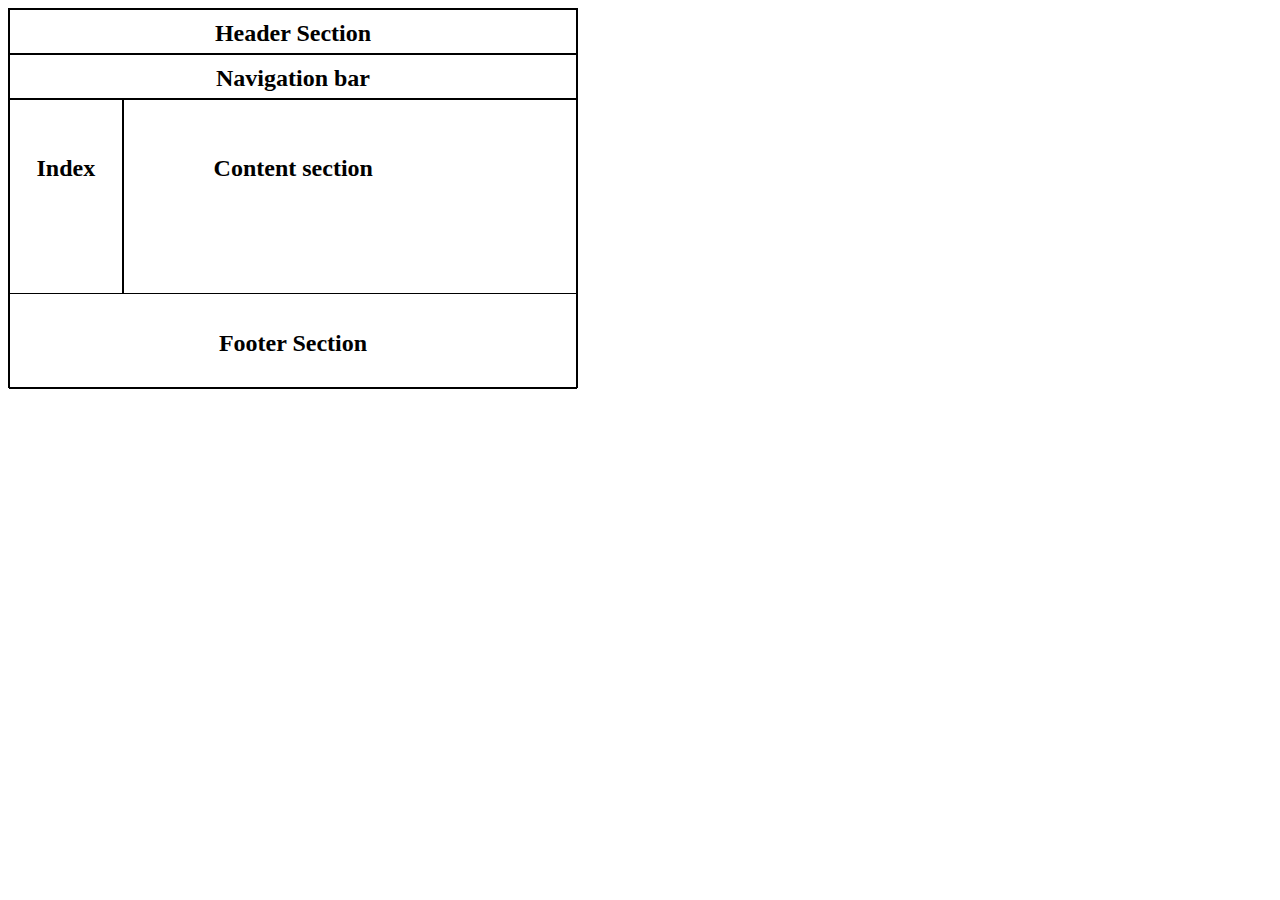
<file: index2.html>
<!DOCTYPE html>
<html lang="en">
<head>
    <meta charset="UTF-8">
    <title>Demo2</title>
    <style>
        * {
            box-sizing: border-box;
        }

        body {
            marign: 0;
            padding: 0;
            height: 380px;
            width: 570px;
            border: 1px solid black;
        }
        h2 {
            font-size: 24px;
            padding-top: 10px;
            margin: 0;
        }
        header {
            height: 45px;
            text-align: center;
            border: 1px solid black;
        }

        nav {
            height: 45px;
            text-align: center;
            border: 1px solid black;
        }


        aside {
            float: left;
            height: 195px;
            text-align: center;
            width: 20%;
            border: 1px solid black;
            padding-top: 45px;
        }
        section {
            float: left;
            height: 195px;
            width: 80%;
            border: 1px solid black;
            padding-top: 45px;
            padding-left: 90px;
        }

        footer {
            height: 290px;
            text-align: center;
            border: 1px solid black;
            padding-top: 220px;
        }

    </style>
</head>
<body>

<header>
    <h2>
        Header Section
    </h2>
</header>

<nav>
    <h2>Navigation bar</h2>
</nav>

<aside>
    <h2>Index</h2>
</aside>

<section>
    <h2>Content section</h2>
</section>


<footer>
    <h2>Footer Section</h2>
</footer>


</body>
</html>
</file>
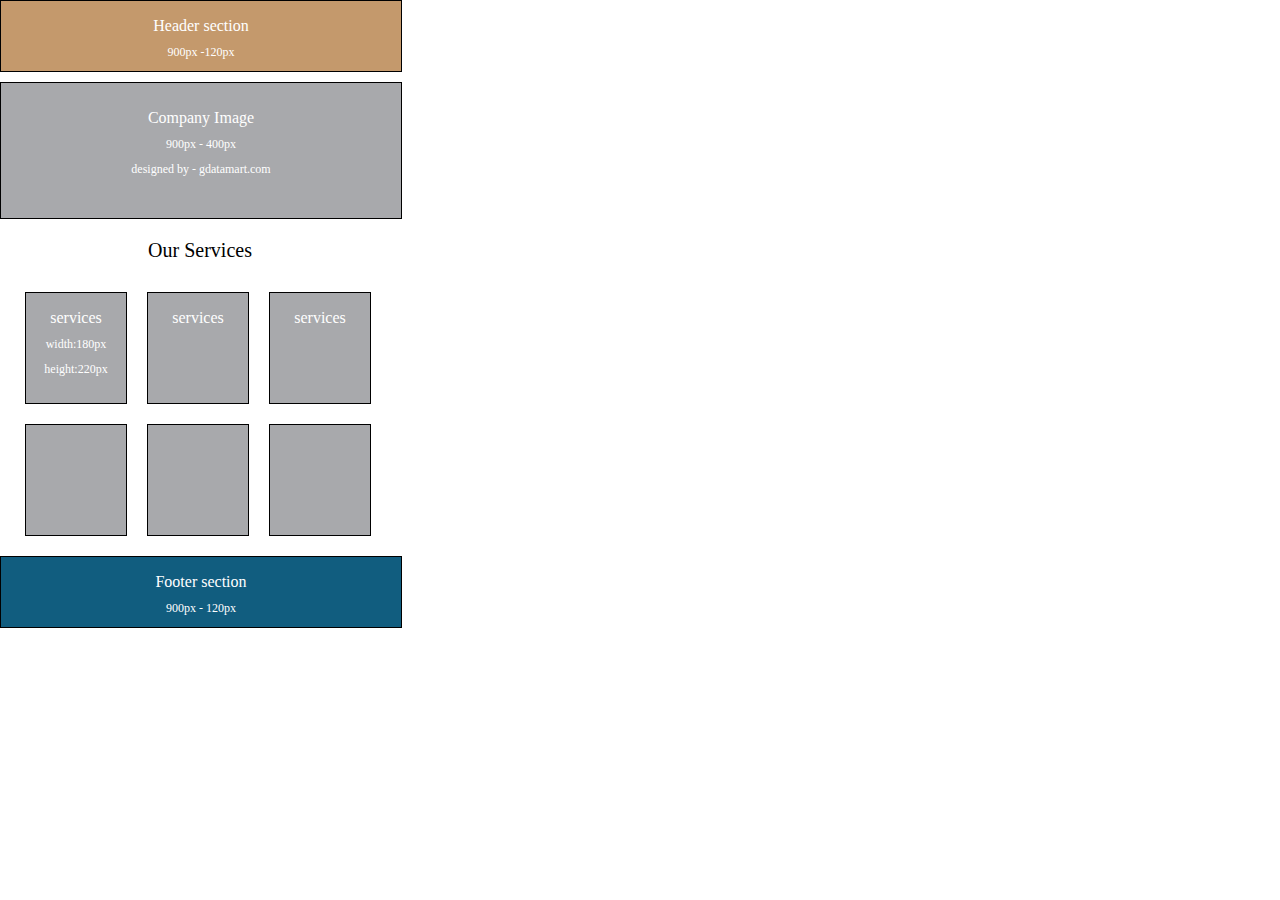
<file: index3.html>
<!DOCTYPE html>
<html lang="en">
<head>
    <meta charset="UTF-8">
    <title>Demo3</title>
    <style>
        . {
            box-sizing: border-box;
        }

        body {
            height: 600px;
            width: 400px;
            margin: 0;
            padding: 0;
        }

        p.title {
            color: white;
            font: 16px Tahoma;
            margin: 16px 0 0 0;
        }

        p.text {
            color: white;
            font: 12px Tahoma;
            margin-top: 10px;
            margin-bottom: 0px;
        }

        .header {
            height: 70px;
            width: 400px;
            background-color: #c4996c;
            text-align: center;
            border: 1px solid black;
        }

        .company {
            height: 125px;
            width: 400px;
            margin-top: 10px;
            background-color: #a8a9ac;
            text-align: center;
            padding-top: 10px;
            border: 1px solid black;
        }

        .services {
            text-align: center;
            color: black;
            width: 400px;
        }

        .services .services_title {
            font: 20px Tahoma;
        }

        .services .services_columns {
            padding-bottom: 10px;
        }

        .column {
            height: 110px;
            width: 100px;
            float: left;
            margin: 10px;
            background-color: #a8a9ac;
            border: 1px solid black;
        }

        .row {
            margin-left: 15px;
        }

        .row::after {
            content: "";
            clear: both;
            display: table;
        }

        .footer {
            height: 70px;
            width: 400px;
            background-color: #115d7f;
            text-align: center;
            border: 1px solid black;
        }

    </style>
</head>
<body>
<div id="page" class="page">
    <div class="header">
        <p class="title">Header section</p>
        <p class="text">900px -120px</p>
    </div>

    <div class="company">
        <p class="title">Company Image</p>
        <p class="text">900px - 400px</p>
        <p class="text">designed by - gdatamart.com</p>
    </div>

    <div class="services">
        <div class="services_title">
            <p>Our Services</p>
        </div>
        <div class="services_columns">
            <div class="row">
                <div class="column">
                    <p class="title">services</p>
                    <p class="text">width:180px</p>
                    <p class="text">height:220px</p>
                </div>
                <div class="column">
                    <p class="title">services</p>
                </div>
                <div class="column">
                    <p class="title">services</p>
                </div>
            </div>
            <div class="row">
                <div class="column">

                </div>
                <div class="column">

                </div>
                <div class="column">

                </div>
            </div>

        </div>
    </div>

    <div class="footer">
        <p class="title">Footer section</p>
        <p class="text">900px - 120px</p>
    </div>

</div>
</body>
</html>
</file>
<file: lab2/page a/css/style.css>
* {
    box-sizing: border-box;
}

body {
    margin: 0;
    padding: 0;
    font-size: 12px;
    font-family: Arial, Helvetica, sans-serif;
}

a, p {
    font-size: 12px;
    color: black;
}

/*section_normal_1*/

#section_normal_1 {
    height: 80px;
    background-color: white;
    border-bottom: solid 4px #d9d9d9;
}

#section_normal_1 .alpha {
    width: auto;
    float: left;
    padding-top: 18px;
}

#section_normal_1 .omega {
    width: auto;
    float: right;
    padding-top: 18px;
}

#section_normal_1 .omega .htext_style {
    float: left;
    padding-top: 8px;
    font-size: 130%;
    color: #d2d1d1;
    margin-right: 15px;
    font-weight: 600;
}

#section_normal_1 .omega .social_button {
    float: right;
    margin-right: 5px;
}

/*section_normal_4_2*/

#section_normal_4_2 {
    height: 670px;
    background-color: #333333;
    border-bottom: solid 4px #d3d3d3;
}

#section_normal_4_2 .alpha {
    width: auto;
    float: left;
    padding-top: 85px
}

#section_normal_4_2 .omega {
    width: 370px;
    float: left;
    margin-left: 20px;
    padding-top: 90px
}

#section_normal_4_2 .omega .blue_text {
    font-size: 20px;
    font-weight: bold;
    color: #2dc0e8;
}

#section_normal_4_2 .omega .big_title {
    margin-top: 20px;
    margin-bottom: 0px;
    font-size: 40px;
    font-weight: 600;
    color: #ffffff;
}

#section_normal_4_2 .omega .normal_text {
    margin-top: 26px;
    margin-bottom: 26px;
    font-size: 13px;
    color: #808080;
}

#section_normal_4_2 .omega .pix_button {
    height: 40px;
    width: 120px;
    background-color: #2dc0e8;
    border: none;
    text-align: center;
    text-decoration: none;
    display: inline-block;
    cursor: pointer;
    border-radius: 4px;
    padding-top: 14px;
    padding-bottom: 14px;
    border-bottom: solid 2px #259fc0;
}

#section_normal_4_2 .omega i.pixicon-eye {
    height: 12px;
    width: 14px;
    color: white;
}

#section_normal_4_2 .omega span {
    color: white;
    font-weight: 600;
}

/*section_normal_6*/

#section_normal_6 {
    height: 250px;
    background-color: #eeeeee;
    border-bottom: solid 4px #dddddd;
}

#section_normal_6 .L1_style {
    color: #696969;
    font-size: 18px;
    text-align: center;
    padding-top: 35px;
    margin: 0px;
    font-weight: 600;
}

#section_normal_6 .L2_style {
    color: #b9b9b9;
    font-size: 14px;
    text-align: center;
    padding-top: 16px;
    margin: 0px;
}

#section_normal_6 .txt {
    color: #9e9e9e;
}

#section_normal_6 .alpha {
    background-color: #ffffff;
    width: auto;
    height: 90px;
    float: left;
    margin-top: 45px;
    border-bottom: solid 4px #e0e0e0;
}

#section_normal_6 .alpha .b_style {
    background-color: #f5f5f5;
    height: 90px;
    width: 74px;
    float: left;
    padding: 17px 10px 17px 10px;
    border-bottom: solid 4px #e0e0e0;
}

#section_normal_6 .alpha .b_style img {
    height: 52px;
    width: 52px;
    border-radius: 50%;
}

#section_normal_6 .alpha .txt_style {
    margin-left: 12px;
    width: 280px;
    float: left;
}

#section_normal_6 .alpha .txt {
    margin-top: 18px;
}

#section_normal_6 .alpha span.pix_text {
    color: #6faffc;
}

#section_normal_6 .omega {
    background-color: #ffffff;
    width: auto;
    height: 90px;
    float: left;
    margin-top: 45px;
    border-bottom: solid 4px #e0e0e0;
    margin-left: 18px;
}

#section_normal_6 .omega .b_style {
    background-color: #f5f5f5;
    height: 90px;
    width: 74px;
    float: left;
    padding: 17px 10px 17px 10px;
    border-bottom: solid 4px #e0e0e0;
}

#section_normal_6 .omega .b_style img {
    height: 52px;
    width: 52px;
    border-radius: 50%;
}

#section_normal_6 .omega .txt_style {
    margin-left: 12px;
    width: 280px;
    float: left;
}

#section_normal_6 .omega .txt {
    margin-top: 18px;
}

#section_normal_6 .omega .pix_text {
    color: #6faffc;
}

/*section_agency_5*/

#section_agency_5 {
    height: 365px;
    background-color: #ffffff;
    text-align: center;
}


#section_agency_5 .f1_style {
    color: #6ca477;
    font-size: 18px;
    padding-top: 48px;
    font-weight: 400;
}

#section_agency_5 .f2_style {
    color: #bbbbbb;
    font-size: 12px;
    width: 400px;
    margin-left: auto;
    margin-right: auto;
    padding-top: 30px;
}

#section_agency_5 .second_link {
    background-color: #ffffff;
    border: 2px solid #5e9c6b;
    padding: 20px 17px;
    display: inline-block;
    cursor: pointer;
    margin-top: 30px;
}

#section_agency_5 a.slow_fade {
    font-size: 14px;
    font-weight: bold;
    color: #609d6d;
    text-decoration: none;
}

#section_agency_5 .rights_st {
    font-size: 10px;
    color: #b5b5b5;
    margin-top: 40px;
}

#section_agency_5 span.pix_text {
    margin-top: 28px;
}

#section_agency_5 .pixfort_st {
    color: #5b9a68;
    font-weight: 600;
}

#section_agency_5 .pix_inline_block {
    margin-top: 28px;
}


.container {
    width: 1200px;
    margin-left: auto;
    margin-right: auto;
}
</file>
<file: lab2/page b/css/style.css>
* {
    box-sizing: border-box;
}

body {
    margin: 0;
    padding: 0;
    font-size: 12px;
    font-family: Arial, Helvetica, sans-serif;
}

a, p {
    font-size: 12px;
    color: black;
}

/*section_text_2*/

#section_text_2 {
    height: 75px;
    background-color: #f3f3f3;
}

#section_text_2 .alpha {
    width: auto;
    float: left;
    padding-top: 20px;
}

#section_text_2 .omega {
    width: auto;
    float: right;
    padding-top: 20px;
}

#section_text_2 .omega .pix_button {
    height: 33px;
    width: 100px;
    background-color: #f77825;
    color: #feefe9;
    font-size: 9px;
    font-weight: 600;
    text-align: center;
    text-decoration: none;
    display: inline-block;
    cursor: pointer;
    border-radius: 4px;
    padding-top: 12px;
    padding-bottom: 12px;
}

/*section_header_1*/

#section_header_1 {
    height: 64px;
    background-color: #ffffff;
}

#section_header_1 .navbar-left {
    width: auto;
    float: left;
    padding-top: 26px;
    display: inline;
}

/*section_gym_4*/

#section_gym_4 {
    height: 375px;
    background-color: #ffffff;
}

#section_gym_4 .one-third.column {
    width: 160px;
    float: left;
    padding-top: 65px;
    margin-right: 94px;
    text-align: center;
}

#section_gym_4 .one-third.column.alpha {
    margin-left: 270px;
}

#section_gym_4 .one-third.column.omega {
    margin-right: 260px;
}

#section_gym_4 .gym_st {
    font-size: 14px;
    font-weight: 600;
    color: #000000;
}

#section_gym_4 .gym_text {
    font-size: 10px;
    color: #c3bfc1;
}

#section_gym_4 .logo_style {
    height: 160px;
    width: 160px;
    border-radius: 50%;
}

/*section_intro_title*/

#section_intro_title {
    height: 380px;
    background-color: #f3f3f3;
}

.container {
    width: 1200px;
    margin-left: auto;
    margin-right: auto;
}
</file>
